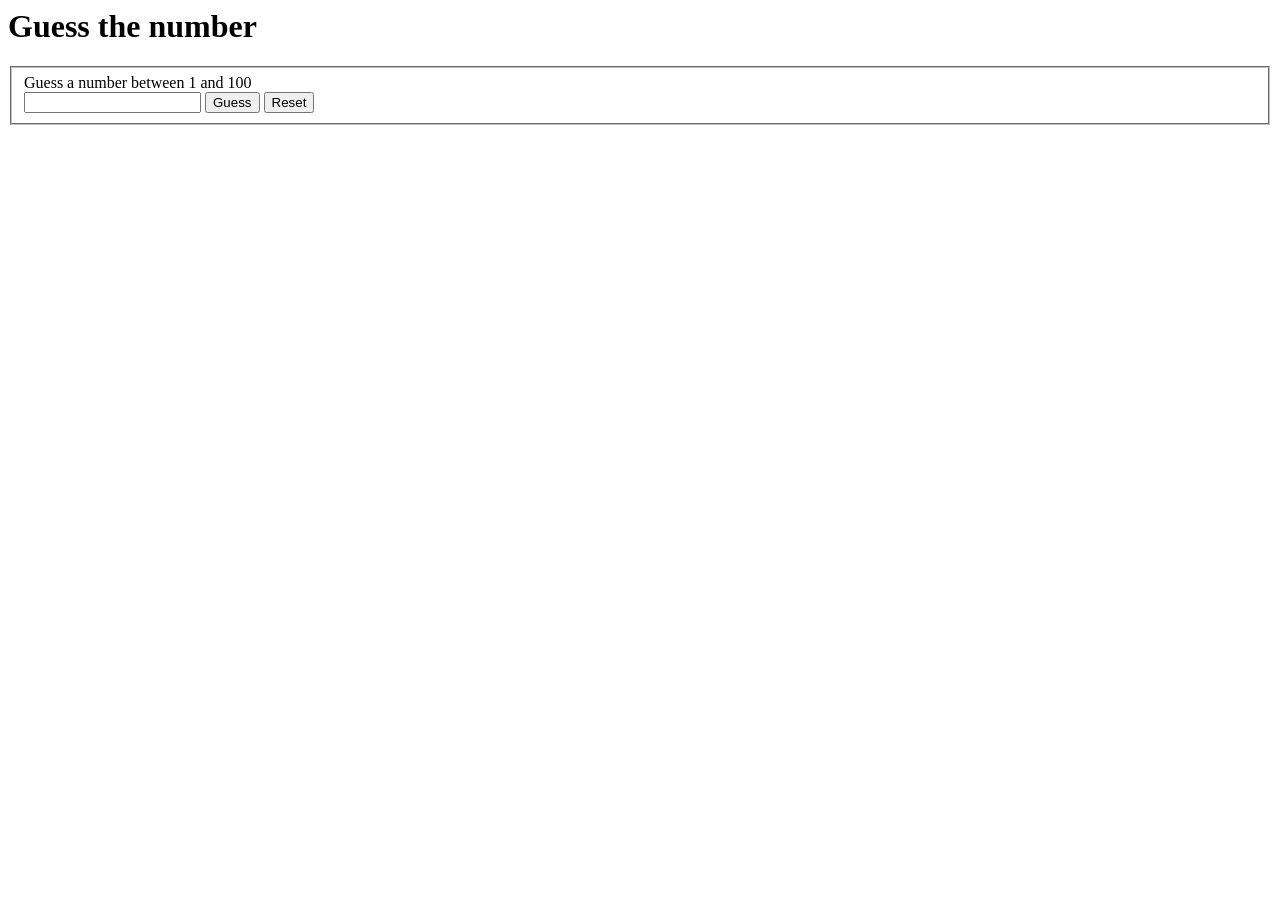
<file: guess-the-number/index.html>
<html>
  <script src="./script.js"></script>
  <form id="guessForm">
    <h1>Guess the number</h1>
    <fieldset>
      <label for="guessInput">Guess a number between 1 and 100</label>
      <br />
      <input id="guessInput" />
      <input id="guess" type="submit" value="Guess" />
      <button id="reset" type="button">Reset</button>
    </fieldset>
  </form>

  <p id="response"></p>
  <p id="guesses"></p>
</html>
</file>
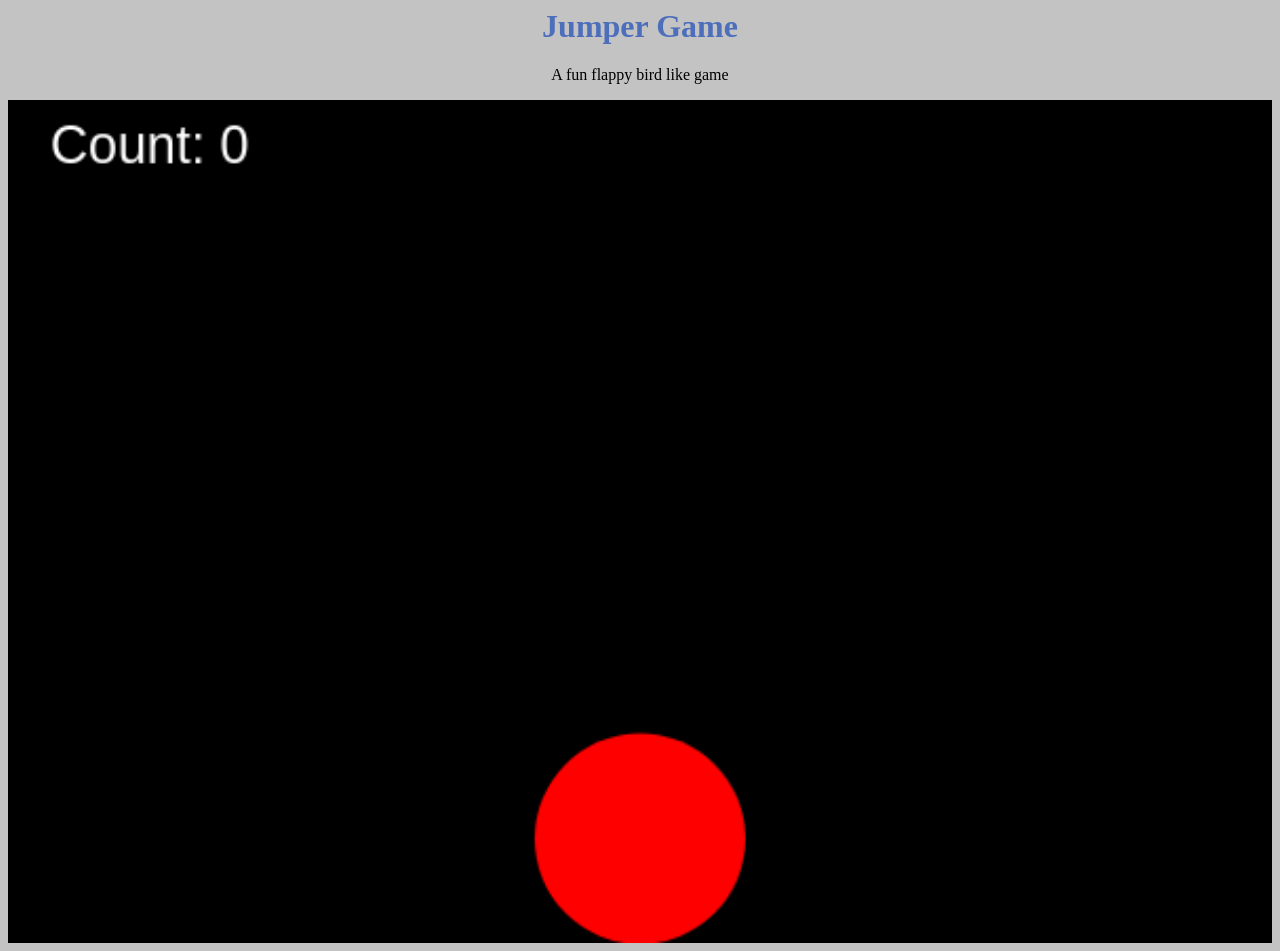
<file: jumper-game/index.html>
<html>
  <script src="./script.js"></script>
  <link rel="stylesheet" href="./styles.css" />
  <h1 align="center">Jumper Game</h1>
  <p align="center">A fun flappy bird like game</p>

  <canvas id="canvas" width="600" height="400"> Oopsies! </canvas>
</html>
</file>
<file: jumper-game/styles.css>
body {
  background-color: #c3c3c3;
}

h1 {
  color: #4c6ebb;
}

canvas {
  width: 100%;
  background-color: black;
}
</file>
